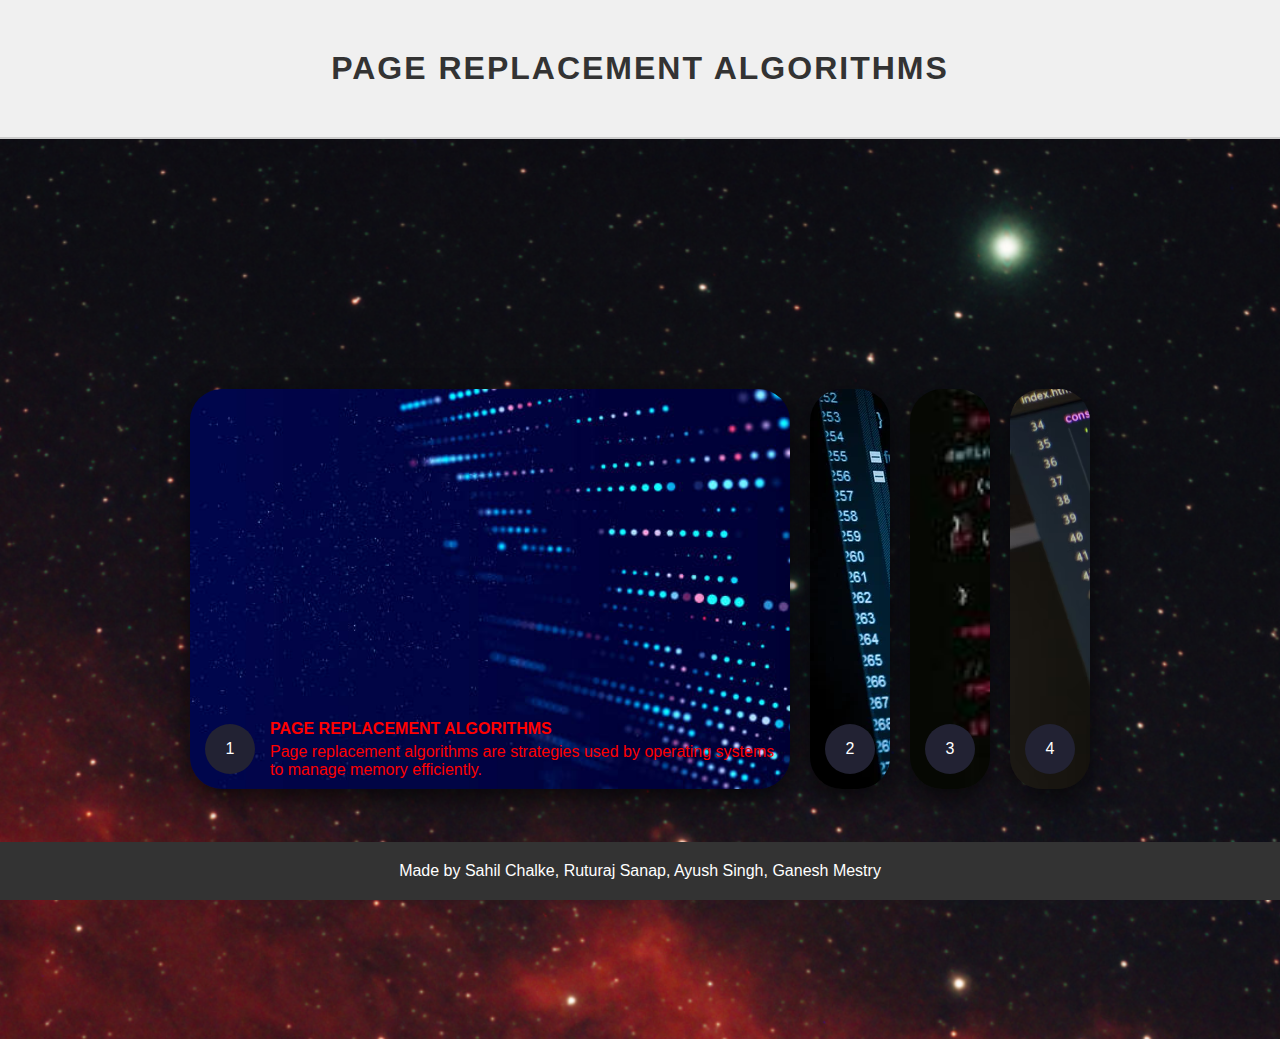
<file: index.html>
<!DOCTYPE html>
<html lang="en">
<head>
    <meta charset="UTF-8">
    <meta name="viewport" content="width=device-width, initial-scale=1.0">
    <link rel="stylesheet" href="PPT.css">
    <title>Landing Page</title>
    <link rel="icon" type="image/x-icon" href="/download.jpeg">
</head>
<body>

    <h1>Page Replacement Algorithms</h1>

    <div class="wrapper">
        <div class="container">
            <input type="radio" name="slide" id="c1" checked>
            <label for="c1" class="card">
                <div class="row">
                    <div class="icon">1</div>
                    <div class="description">
                        
                        <h4 style="color: red;">Page replacement algorithms</h4>
                        <p style="color: red;">Page replacement algorithms are strategies used by operating systems to manage memory efficiently. </p>
                        
                    </div>
                </div>
            </label>
            
            <input type="radio" name="slide" id="c2" >
            <label for="c2" class="card">
                <div class="row">
                    <div class="icon">2</div>
                    <div class="description">
                        <a href="Fifo.html">
                        <h4 style="color: rgb(218, 203, 0);">Fifo</h4>
                        <p style="color: yellow;">FIFO replaces the oldest page in memory upon a page fault, employing a queue to track page order; it's simple but may suffer from Belady's Anomaly.</p>
                         </a>
                    </div>
                </div>
            </label></a>
            <input type="radio" name="slide" id="c3" >
            <label for="c3" class="card">
                <div class="row">
                    <div class="icon">3</div>
                    <div class="description">
                        <a href="Lru.html">
                        <h4 style="color: yellow;">LRU</h4>
                        <p style="color: yellow;">LRU (Least Recently Used) replaces the least recently accessed page upon a page fault, based on access timestamps; it optimally minimizes page faults but requires additional bookkeeping.</p>
                    </a>
                    </div>
                </div>
            </label>
            <input type="radio" name="slide" id="c4" >
            <label for="c4" class="card">
                <div class="row">
                    <div class="icon">4</div>
                    <div class="description">
                        <a href="optimal.html">
                        <h4 style="color: yellow;">Optimal</h4>
                        <p style="color: yellow;">Optimal replaces the page that will not be used for the longest period in the future, it's theoretically optimal but practically unimplementable due to the need for future knowledge.</p></a>
                    </div>
                </div>
            </label>

        </div>    
    </div>
    <footer>
        <p>Made by Sahil Chalke, Ruturaj Sanap, Ayush Singh, Ganesh Mestry</p>
      </footer>
    



    <!-- part 2 -->


  
    
</body>  
</html>
</file>
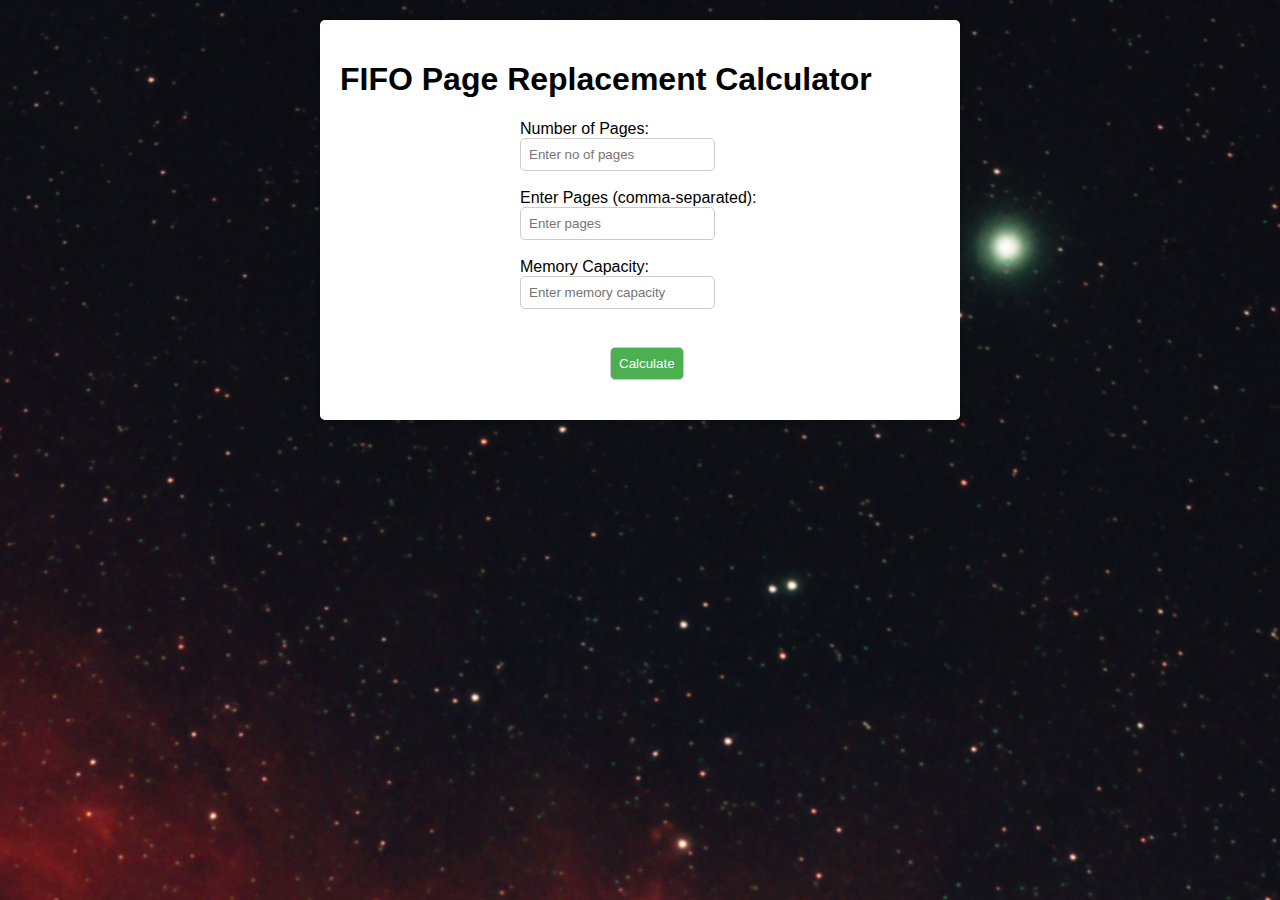
<file: Fifo.html>
<!DOCTYPE html>
<html lang="en">
<head>
    <meta charset="UTF-8">
    <meta name="viewport" content="width=device-width, initial-scale=1.0">
    <title>FIFO Page Replacement Calculator</title>
    <link rel="stylesheet" href="styles.css">
    <link rel="icon" type="image/x-icon" href="/download.jpeg">
</head>
<body>
    <div class="container">
        <h1>FIFO Page Replacement Calculator</h1>
        <div class="input-container">
            <label for="num-pages">Number of Pages:</label><br>
            <input type="number" id="num-pages" min="1" placeholder="Enter no of pages"><br><br>
            <label for="pages">Enter Pages (comma-separated):</label><br>
            <input type="text" id="pages" placeholder="Enter pages"><br><br>
            <label for="capacity">Memory Capacity:</label><br>
            <input type="number" id="capacity" min="1" placeholder="Enter memory capacity"><br><br>
            
        </div>

        <div id="cal"><button onclick="calculate()">Calculate</button></div>
        <div id="output" class="output-container">
            <!-- Results will be displayed here -->
        </div>
    </div>
    <script src="script.js"></script>
</body>
</html>
</file>
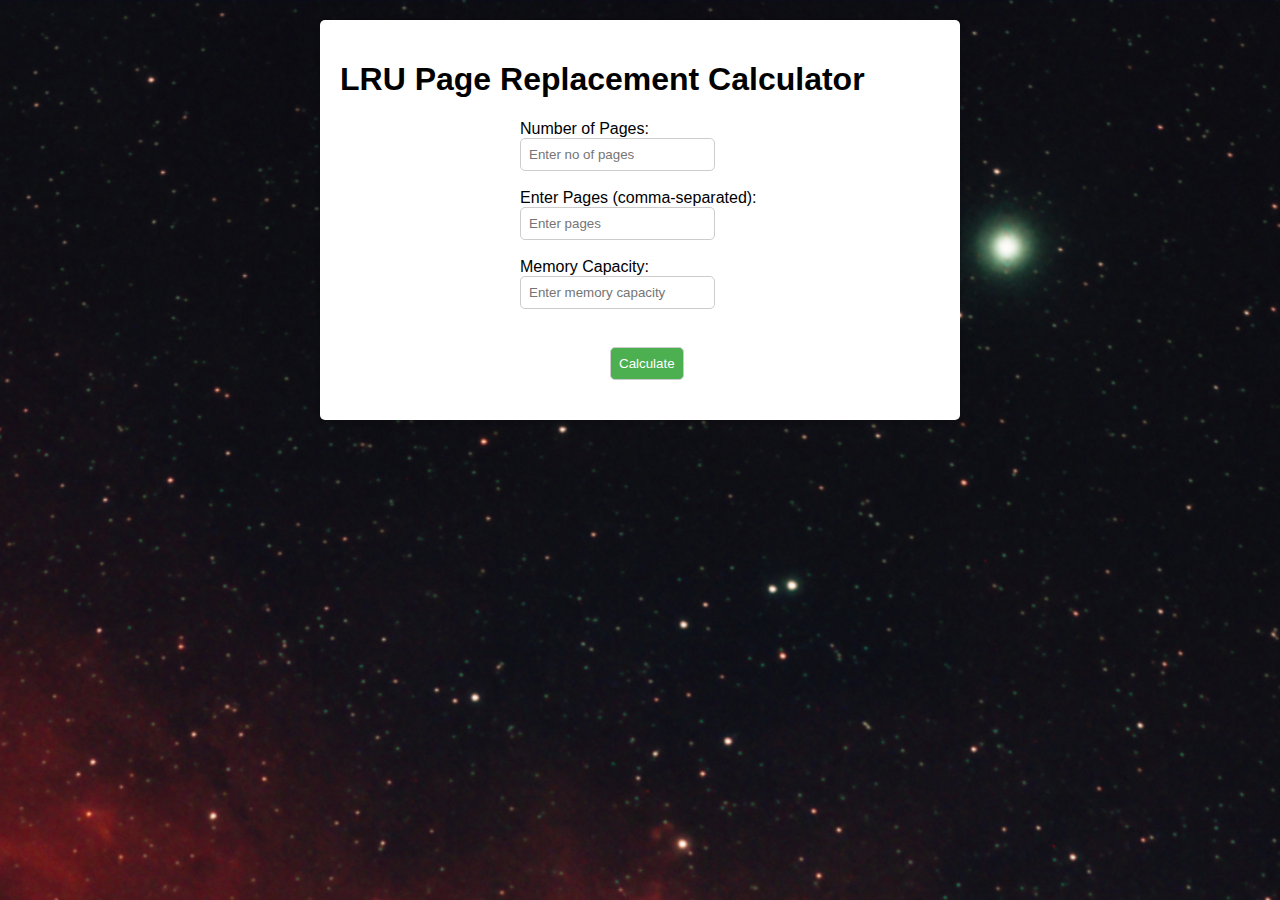
<file: Lru.html>
<!DOCTYPE html>
<html lang="en">
<head>
    <meta charset="UTF-8">
    <meta name="viewport" content="width=device-width, initial-scale=1.0">
    <title>LRU Page Replacement Calculator</title>
    <link rel="stylesheet" href="styles1.css">
    <link rel="icon" type="image/x-icon" href="/download.jpeg">
</head>
<body>
    <div class="container">
        <h1>LRU Page Replacement Calculator</h1>
        <div class="input-container">
            <label for="num-pages">Number of Pages:</label><br>
            <input type="number" id="num-pages" min="1" placeholder="Enter no of pages"><br><br>
            <label for="pages">Enter Pages (comma-separated):</label><br>
            <input type="text" id="pages" placeholder="Enter pages"><br><br>
            <label for="capacity">Memory Capacity:</label><br>
            <input type="number" id="capacity" min="1" placeholder="Enter memory capacity"><br><br>
            
        </div>
        <div id="cal"><button onclick="calculate()">Calculate</button></div>
        <div id="output" class="output-container">
            <!-- Results will be displayed here -->
        </div>
    </div>
    <script src="script1.js"></script>
</body>
</html>
</file>
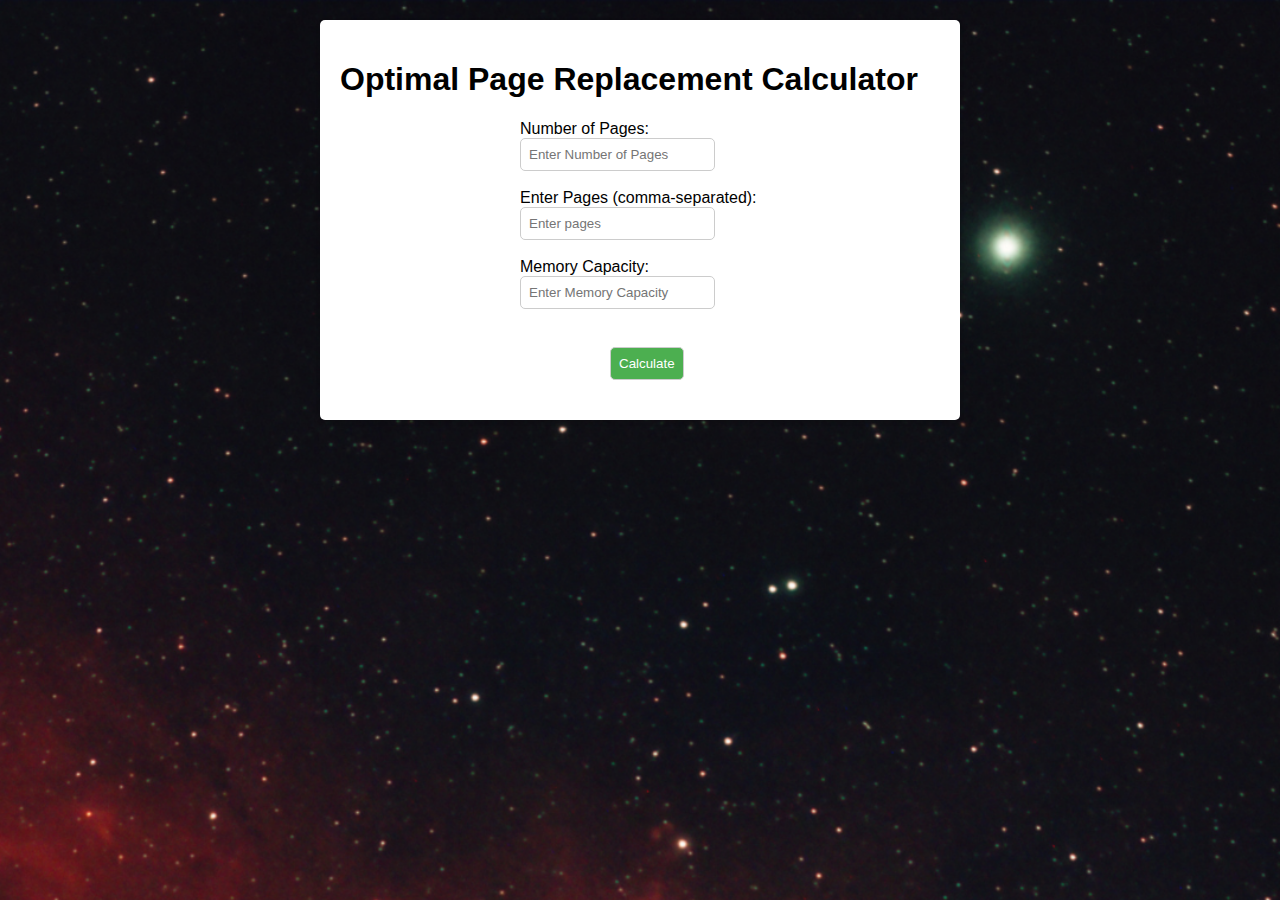
<file: optimal.html>
<!DOCTYPE html>
<html lang="en">
<head>
    <meta charset="UTF-8">
    <meta name="viewport" content="width=device-width, initial-scale=1.0">
    <title>Optimal Page Replacement Calculator</title>
    <link rel="stylesheet" href="styles2.css">
    <link rel="icon" type="image/x-icon" href="/download.jpeg">
</head>
<body>
    <div class="container">
        <h1>Optimal Page Replacement Calculator</h1>
        <div class="input-container">
            <label for="num-pages">Number of Pages:</label><br>
            <input type="number" id="num-pages" min="1" placeholder="Enter Number of Pages"><br><br>
            <label for="pages">Enter Pages (comma-separated):</label><br>
            <input type="text" id="pages" placeholder="Enter pages"><br><br>
            <label for="capacity">Memory Capacity:</label><br>
            <input type="number" id="capacity" min="1" placeholder="Enter Memory Capacity"><br><br>
           
        </div>
        <div id="cal"><button onclick="calculate()">Calculate</button></div>
    
        <div id="output" class="output-container">
            <!-- Results will be displayed here -->
        </div>
    </div>
    <script src="script2.js"></script>
</body>
</html>
</file>
<file: PPT.css>
*{
  box-sizing: border-box;
  margin: 0;
  padding: 0;
  font-family: Arial, Helvetica, sans-serif;
}

body{
  
  background-image: url(Moon\ and\ Stars\ Minimalist\ Phone\ Wallpaper.png);
  background-size: cover;
  background-repeat: no-repeat;
}

.wrapper{
  width: 100%;
  height: 100vh;
  display: flex;
  align-items: center;
  justify-content: center;
}

.container{
  height: 400px;
  display: flex;
  flex-wrap: nowrap;
  justify-content: start;

}

.card{
  width: 80px;
  border-radius: .75rem;
  background-size: cover;
  cursor: pointer;
  overflow: hidden;
  border-radius: 2rem;
  margin: 0 10px;
  display: flex;
  align-items: flex-end;
  transition: .6s cubic-bezier(.28,-0.03,0,.99);
  box-shadow: 0px 10px 30px -5px rgba(0,0,0,0.8);

}

.card >.row{
  color: white;
  display: flex;
  flex-wrap: nowrap;

}

.card > .row >.icon{
  background: #223;
  color: white;
  border-radius: 50%;
  width: 50px;
  display: flex;
  justify-content: center;
  align-items: center;
  margin: 15px;

}

.card > .row > .description {
  display: flex;
  justify-content: center;
  flex-direction: column;
  overflow: hidden;
  height: 80px;
  width: 520px;
  opacity: 0;
  transform: translateY(30px);
  transition-delay: .3s;
  transition: all .3s ease;
}

.description p {
  color: #b0b0ba;
  padding-top: 5px;
}

.description h4 {
  text-transform: uppercase;
}

input {
  display: none;
}

input:checked + label {
  width: 600px;
}

input:checked + label .description {
  opacity: 1 !important;
  transform: translateY(0) !important;
}

.card[for="c1"] {
  background-image: url('./istockphoto-1367512718-612x612.jpg');
}
.card[for="c2"] {
  background-image: url('./depositphotos_25021863-stock-photo-html-web-code.jpg');
}
.card[for="c3"] {
  background-image: url('./images.jpeg');
}
.card[for="c4"] {
  background-image: url('./photo-1537884944318-390069bb8665.avif');
}
.card[for="c5"] {
  background-image: url('./news-newspapers-folded-stacked-word-wooden-block-puzzle-dice-concept-newspaper-media-press-release-42301371.webp');
}

.cards {
  display: flex;
  flex-direction: column;
  gap: 25px;
}

.cards .red {
  background-color: #f43f5e;
}

.cards .blue {
  background-color: #3b82f6;
}

.cards .green {
  background-color: #22c55e;
}

.cards .card {
  margin-left: 50px;
  display: flex;
  align-items: center;
  justify-content: center;
  flex-direction: column;
  text-align: center;
  height: 300px;
  width: 95%;
  border-radius: 10px;
  color: white;
  cursor: pointer;
  transition: 400ms;
}

.cards .card p.tip {
  font-size: 1em;
  font-weight: 700;
}

.cards .card p.second-text {
  font-size: .7em;
}

.cards .card:hover {
  transform: scale(1.1, 1.1);
}

.cards:hover > .card:not(:hover) {
  filter: blur(10px);
  transform: scale(0.9, 0.9);
}


nav {
  margin: 0px;
  float: left;
  
  height: 300px; /* only for demonstration, should be removed */
  /* background: #ccc; */
  /* padding: 20px; */
}
article {
  margin: 0px;
  float: left;
  /* padding: 20px; */
  
  background-color: #f1f1f1;
  height: 300px; /* only for demonstration, should be removed */
}

section::after {
  content: "";
  display: table;
  clear: both;
}

a{
  text-decoration: none;
}

footer {
  background-color: #333;
  color: white;
  padding: 20px 0;
  text-align: center;
  position: fixed;
  bottom: 0;
  width: 100%;
}

h1 {
  font-family: Arial, sans-serif;
  color: #333;
  text-align: center;
  padding: 50px 0;
  background-color: #f0f0f0;
  border-bottom: 2px solid #ccc;
  text-transform: uppercase;
  letter-spacing: 2px;
}
</file>
<file: styles.css>
body {
  font-family: Arial, sans-serif;
  
  background-image: url(Moon\ and\ Stars\ Minimalist\ Phone\ Wallpaper.png);
  background-size: cover;
  background-repeat: no-repeat;
  
}

.container {
  max-width: 600px;
  margin: 20px auto;
  padding: 20px;
  background-color: #fff;
  border-radius: 5px;
  box-shadow: 0 2px 5px rgba(0, 0, 0, 0.1);
}

.input-container {
  margin-left: 30%;
  margin-bottom: 20px;
}

input[type="number"], input[type="text"], button {
  padding: 8px;
  margin-right: 10px;
  border: 1px solid #ccc;
  border-radius: 5px;
}

button {
  background-color: #4caf50;
  color: #fff;
  cursor: pointer;
  transition: background-color 0.3s;
}

button:hover {
  background-color: #45a049;
}

.output-container {
  text-align: center;
  margin-top: 20px;
}
#cal{
  margin-left:45% ;
}
</file>
<file: styles1.css>
body {
  font-family: Arial, sans-serif;
  background-image: url(Moon\ and\ Stars\ Minimalist\ Phone\ Wallpaper.png);
  background-size: cover;
  background-repeat: no-repeat;
}

.container {
  max-width: 600px;
  margin: 20px auto;
  padding: 20px;
  background-color: #fff;
  border-radius: 5px;
  box-shadow: 0 2px 5px rgba(0, 0, 0, 0.1);
}

.input-container {
  margin-bottom: 20px;
  margin-left: 30%;
  margin-bottom: 20px;
}

input[type="number"], input[type="text"], button {
  padding: 8px;
  margin-right: 10px;
  border: 1px solid #ccc;
  border-radius: 5px;
}

button {
  background-color: #4caf50;
  color: #fff;
  cursor: pointer;
  transition: background-color 0.3s;
}

button:hover {
  background-color: #45a049;
}

.output-container {
  text-align: center;
  margin-top: 20px;
}

#cal{
  margin-left:45% ;
}
</file>
<file: styles2.css>
body {
  font-family: Arial, sans-serif;
  background-image: url(Moon\ and\ Stars\ Minimalist\ Phone\ Wallpaper.png);
  background-size: cover;
  background-repeat: no-repeat;
}

.container {
  max-width: 600px;
  margin: 20px auto;
  padding: 20px;
  background-color: #fff;
  border-radius: 5px;
  box-shadow: 0 2px 5px rgba(0, 0, 0, 0.1);
}

.input-container {
  margin-bottom: 20px;
  margin-left: 30%;
  margin-bottom: 20px;
}

input[type="number"], input[type="text"], button {
  padding: 8px;
  margin-right: 10px;
  border: 1px solid #ccc;
  border-radius: 5px;
}

button {
  background-color: #4caf50;
  color: #fff;
  cursor: pointer;
  transition: background-color 0.3s;
}

button:hover {
  background-color: #45a049;
}

.output-container {
  text-align: center;
  margin-top: 20px;
}

#cal{
  margin-left:45% ;
}
</file>
